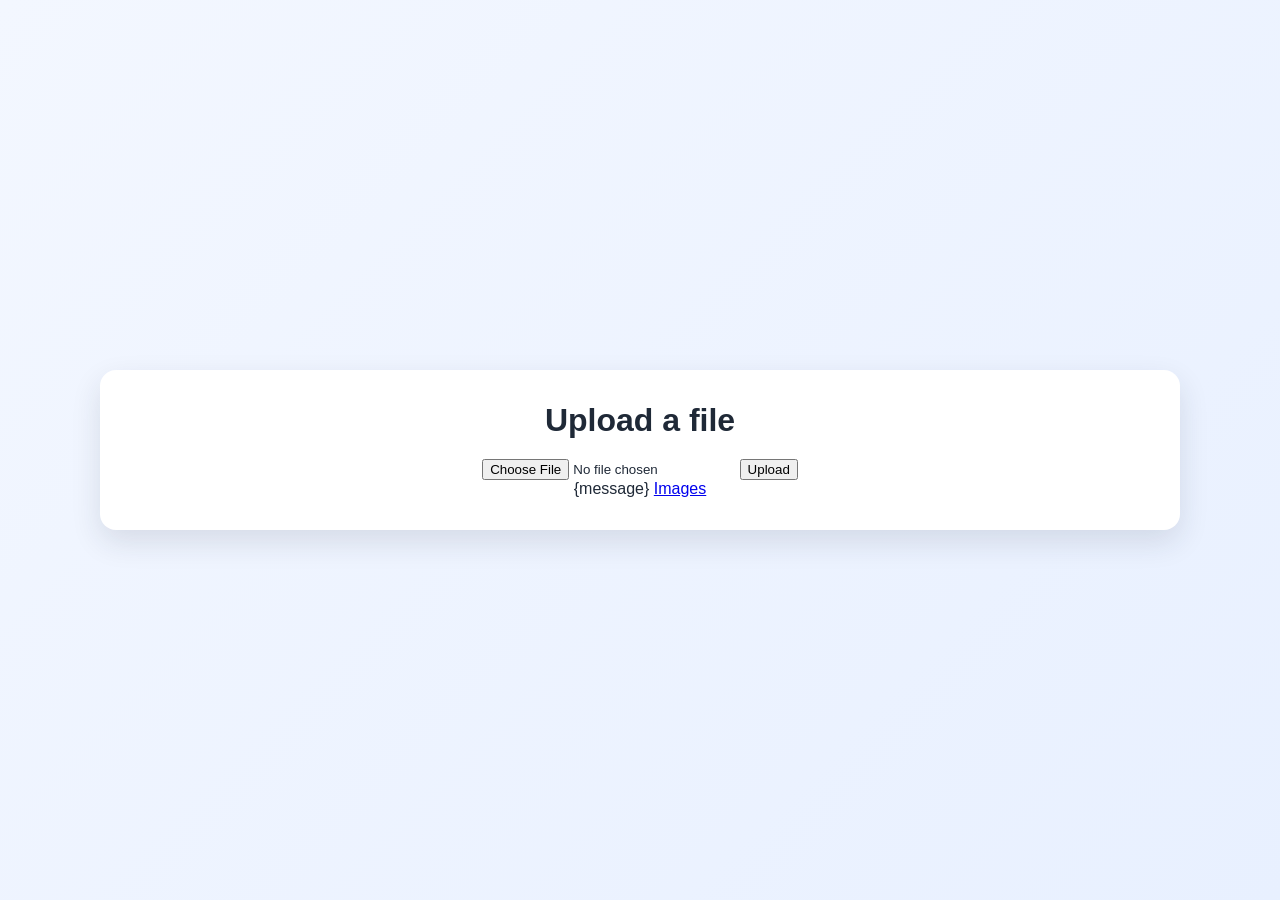
<file: static/index.html>
<!DOCTYPE html>
<html lang="en">
<head>
    <meta charset="UTF-8">
    <meta name="viewport" content="width=device-width, initial-scale=1.0">
    <title>Uoload</title>
    <link rel="stylesheet" href="/static/style.css">
</head>
<body>
    <div class="container">
        <h1>Upload a file</h1>
        <form action="/upload" method="post" enctype="multipart/form-data">
            <input type="file" name="file">
            <input type="submit" value="Upload">
        </form>
        {message}

        <a href="http://localhost:8080/images-list">Images</a>
    </div>
</body>
</html>
</file>
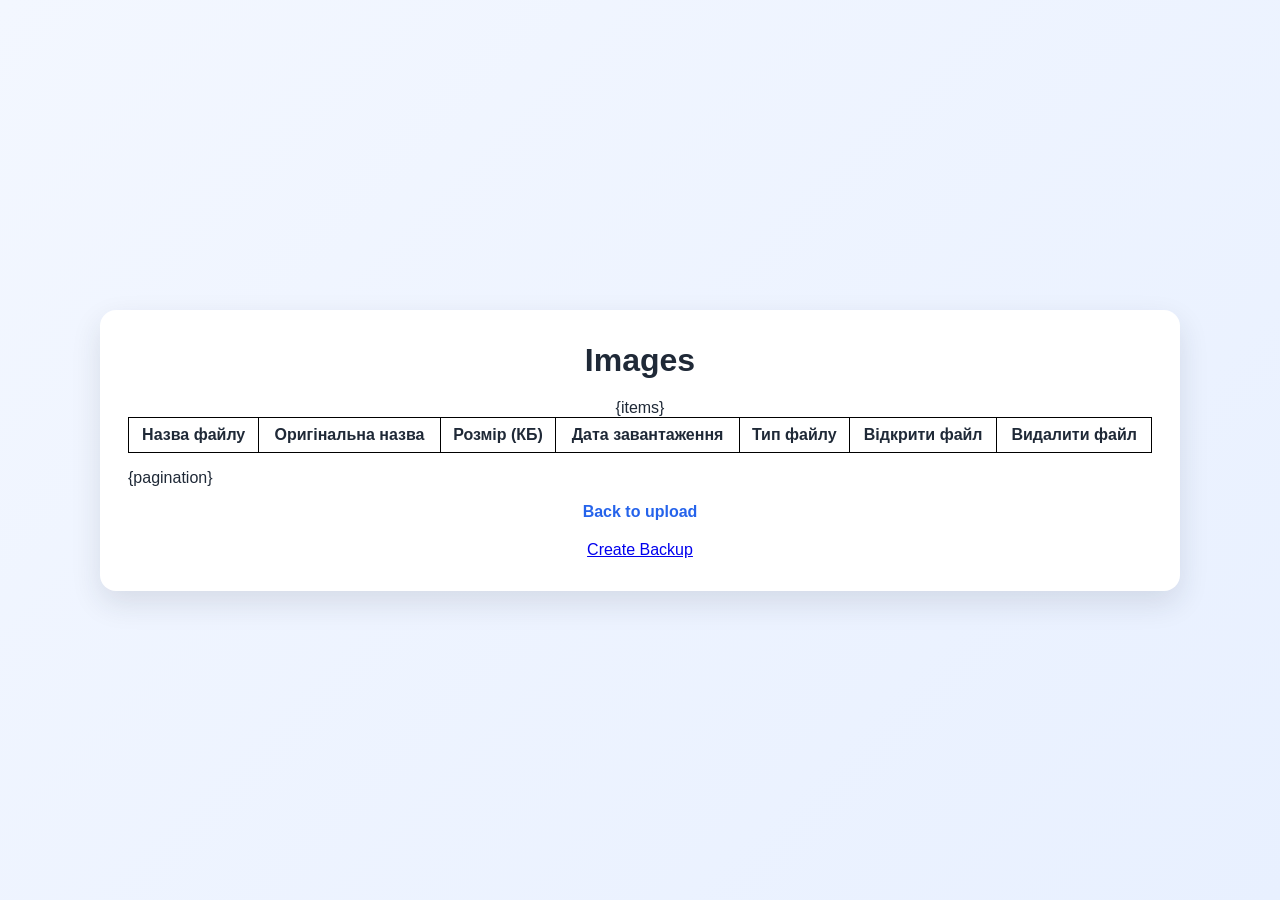
<file: static/images-list.html>
<!DOCTYPE html>
    <html lang="en">
    <head>
        <meta charset="UTF-8">
        <meta name="viewport" content="width=device-width, initial-scale=1.0">
        <title>Images</title>
        <link rel="stylesheet" href="/static/style.css">
    </head>
    <body>
        <div class="files-container">
        <h1>Images</h1>
            <table class="file-list">
                <thead>
                    <tr>
                        <th>Назва файлу</th>
                        <th>Оригінальна назва</th>
                        <th>Розмір (КБ)</th>
                        <th>Дата завантаження</th>
                        <th>Тип файлу</th>
                        <th>Відкрити файл</th>
                        <th>Видалити файл</th>
                    </tr>
                </thead>
                <tbody>
                    {items}     
                </tbody>
            </table>
            <div class="pagination">
                {pagination} 
            </div>                               
            <a class="back-link" href="http://localhost:8080/">Back to upload</a>   
            <div class="backup">
                <a class="backup-link" href="/backup">Create Backup</a>
            </div>

        </div>
    </body>
    </html>
</file>
<file: static/style.css>
body {
    margin: 0;
    min-height: 100vh;
    display: flex;
    align-items: center;
    justify-content: center;
    font-family: Arial, sans-serif;
    background: linear-gradient(135deg, #f3f7ff, #e8f0ff);
    color: #1f2937;
}

.container,
.files-container {
    width: min(1024px, 90vw);
    background: #ffffff;
    border-radius: 16px;
    box-shadow: 0 12px 30px rgba(31, 41, 55, 0.12);
    padding: 32px 28px;
    text-align: center;
}

h1 {
    margin-top: 0;
    margin-bottom: 20px;
    font-size: 2rem;
    text-align: center;
}

table {
    width: 100%;
    border-collapse: collapse;
    margin-top: 20px;
}

td, th {
    border: 1px solid #000;
    padding: 8px;
    text-align: center;
}

.upload-result {
    margin: 16px 0;
    font-weight: 600;
}

.upload-result.success {
    color: #15803d;
}

.upload-result.error {
    color: #b91c1c;
}

.back-link {
    display: inline-block;
    margin-bottom: 20px;
    color: #2563eb;
    text-decoration: none;
    font-weight: 600;
}

.back-link:hover {
    text-decoration: underline;
}

.file-list {
    list-style: none;
    padding: 0;
    margin: 0;
}

.file-item {
    padding: 10px 14px;
    border: 1px solid #e5e7eb;
    border-radius: 10px;
    margin-bottom: 10px;
    background: #f9fafb;
}

.file-item a {
    color: #1f2937;
    text-decoration: none;
    word-break: break-word;
}

.file-item a:hover {
    color: #2563eb;
    text-decoration: underline;
}

.empty {
    list-style: none;
    color: #6b7280;
    padding: 12px 0;
}

.pagination {
    margin: 16px auto;
    display: flex; 
    gap: 8px; 
    flex-wrap: wrap; 
}

.pagination a, .pagination .current { 
    padding: 4px 10px; 
    border: 1px solid #ccc; 
    border-radius: 4px; 
    text-decoration: none; 
}

.pagination .current { 
    background: #333; 
    color: #fff; 
}
</file>
